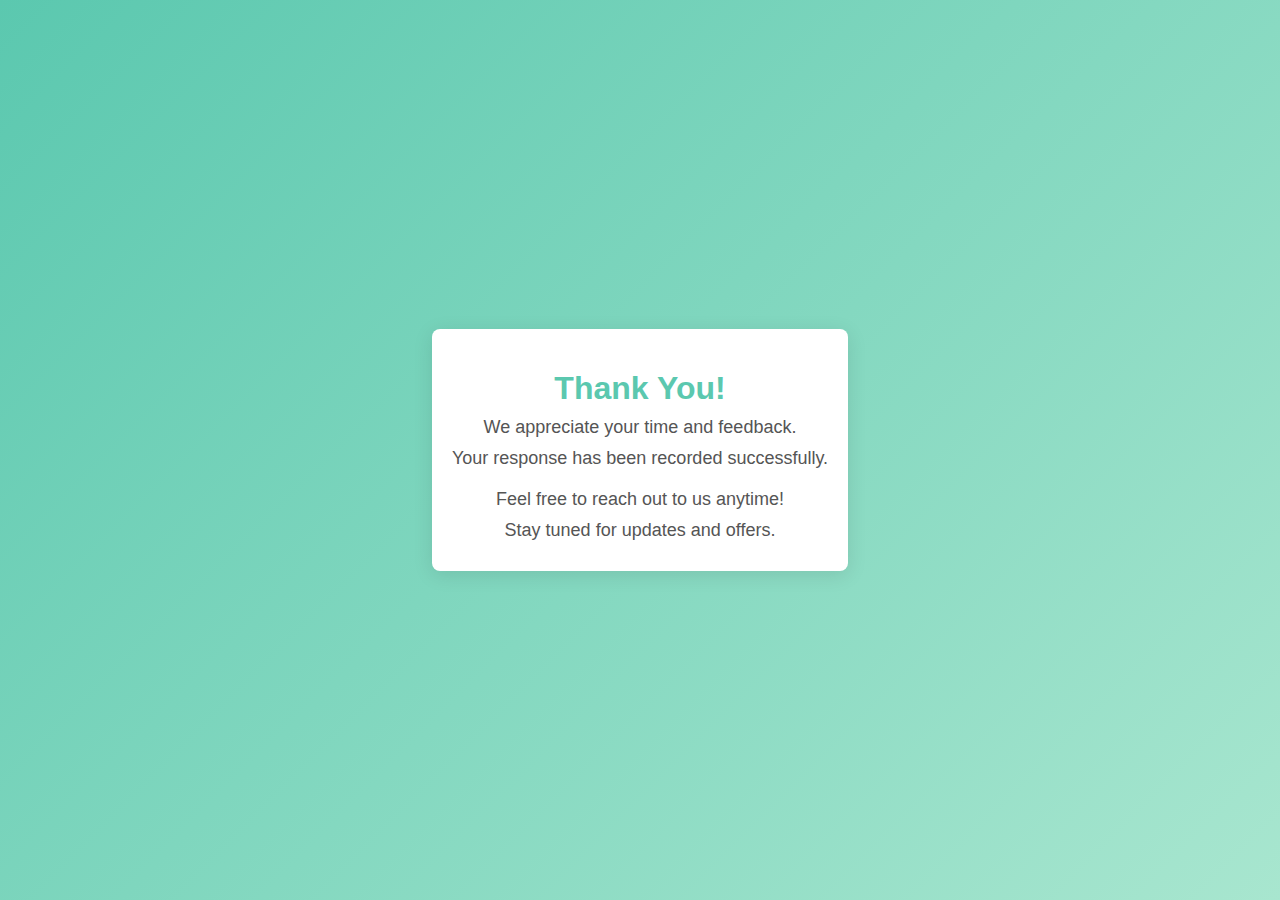
<file: thankyou.html>
<!DOCTYPE html>
<html lang="en">
<head>
  <meta charset="UTF-8">
  <meta name="viewport" content="width=device-width, initial-scale=1.0">
  <title>Thank You</title>
  <style>
    body {
      display: flex;
      justify-content: center;
      align-items: center;
      height: 100vh;
      font-family: 'Arial', sans-serif;
      background: linear-gradient(135deg, #5BC8AF, #a8e6cf);
      margin: 0;
    }
    .thank-you-message {
      text-align: center;
      font-size: 24px;
      color: #333;
      padding: 20px;
      border-radius: 8px;
      background-color: #ffffff;
      box-shadow: 0 4px 20px rgba(0, 0, 0, 0.1);
    }
    h1 {
      font-size: 32px;
      margin-bottom: 10px;
      color: #5BC8AF; /* Accent color */
    }
    p {
      font-size: 18px;
      margin: 10px 0;
      color: #555;
    }
    .additional-info {
      font-size: 16px;
      margin-top: 20px;
      color: #777;
    }
  </style>
</head>
<body>
  <div class="thank-you-message">
    <h1>Thank You!</h1>
    <p>We appreciate your time and feedback.</p>
    <p>Your response has been recorded successfully.</p>
    <div class="additional-info">
      <p>Feel free to reach out to us anytime!</p>
      <p>Stay tuned for updates and offers.</p>
    </div>
  </div>
</body>
</html>
</file>
